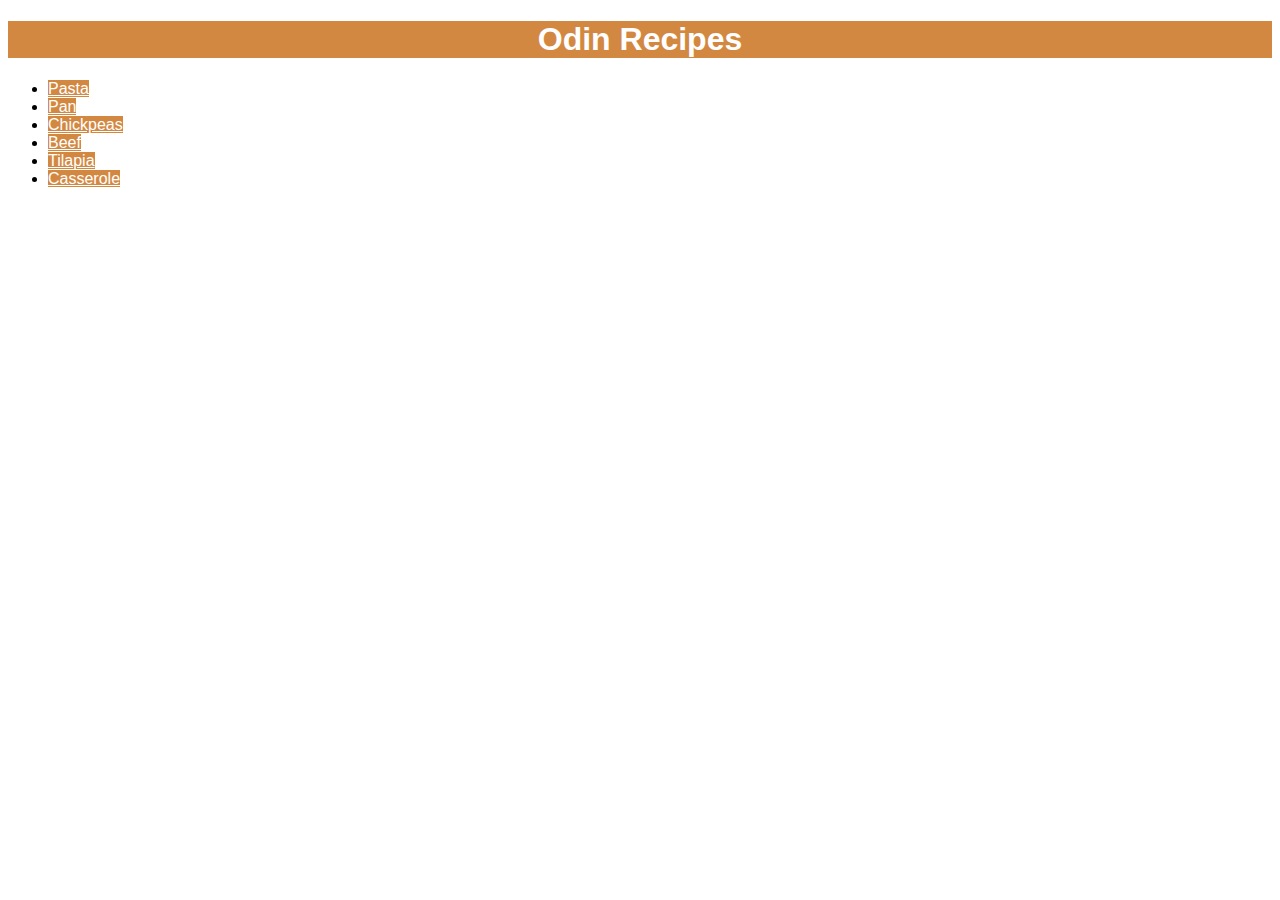
<file: index.html>
<!DOCTYPE html>
<html lang="en">
<head>
    <meta charset="UTF-8">
    <meta name="viewport" content="width=device-width, initial-scale=1.0">
    <link rel="stylesheet" href="style.css">
    <title>Recipes</title>
</head>
<body>
    <h1>Odin Recipes</h1>
    <ul>
        <li><a href="recipes/pasta.html">Pasta</a></li>
        <li><a href="recipes/pan.html">Pan</a></li>
        <li><a href="recipes/chickpeas.html">Chickpeas</a></li>
        <li><a href="recipes/beff.html">Beef</a></li>
        <li><a href="recipes/tilapia.html">Tilapia</a></li>
        <li><a href="recipes/casserole.html">Casserole</a></li>
    </ul>
</body>
</html>
</file>
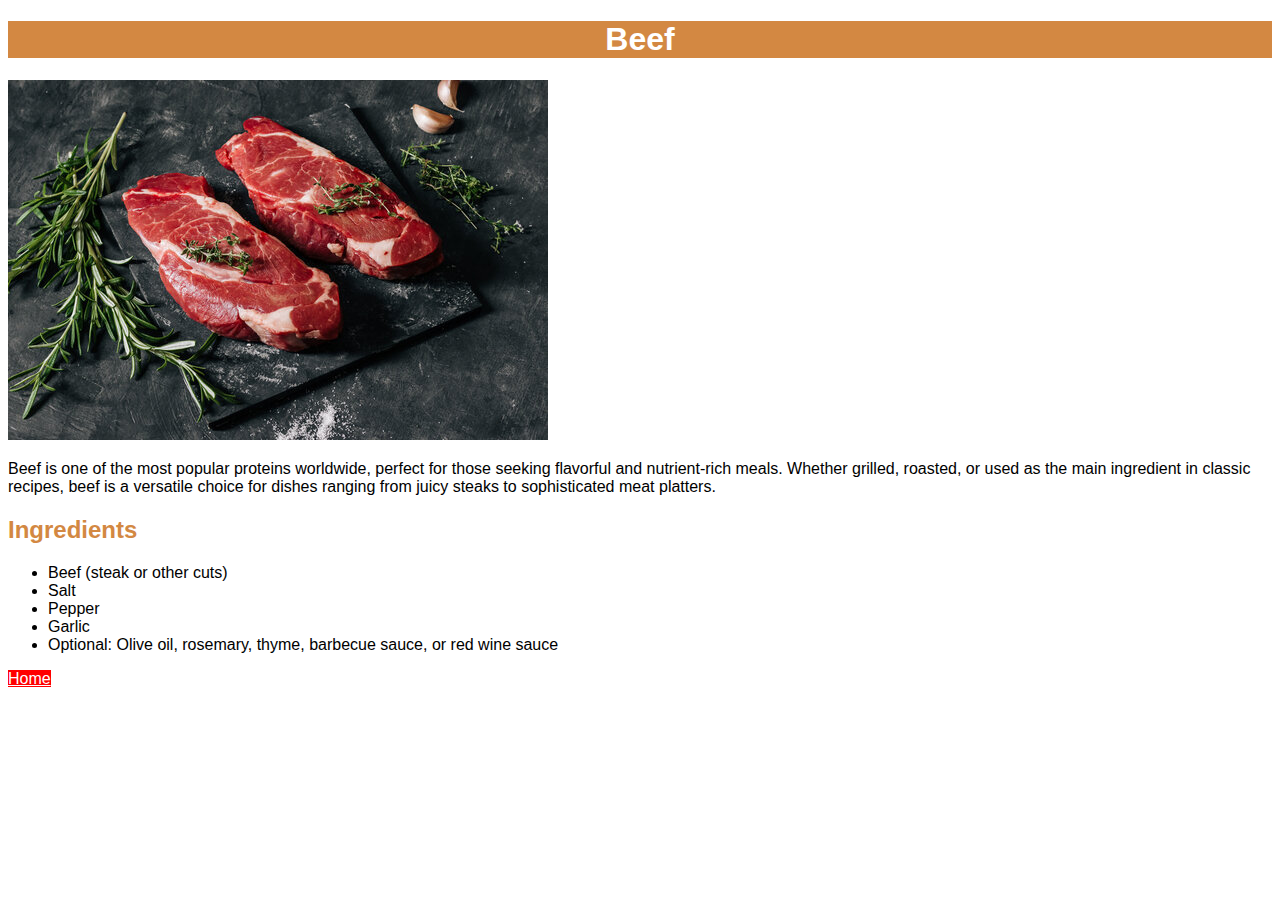
<file: recipes/beff.html>
<!DOCTYPE html>
<html lang="en">
<head>
    <meta charset="UTF-8">
    <meta name="viewport" content="width=device-width, initial-scale=1.0">
    <link rel="stylesheet" href="../style.css">
    <title>Document</title>
</head>
<body>
    <h1>Beef</h1>
    <img src="../images/beff.jpg" alt="Beff">
    <p>Beef is one of the most popular proteins worldwide, perfect for those seeking flavorful
        and nutrient-rich meals. Whether grilled, roasted, or used as the main ingredient in
        classic recipes, beef is a versatile choice for dishes ranging from juicy steaks to
        sophisticated meat platters.</p>
    <h2>Ingredients</h2>
    <ul>
        <li>Beef (steak or other cuts)</li>
        <li>Salt</li>
        <li>Pepper</li>
        <li>Garlic</li>
        <li>Optional: Olive oil, rosemary, thyme, barbecue sauce, or red wine sauce</li>      
    </ul>
    <a href="../index.html" class="button-final">Home</a>
</body>
</html>
</file>
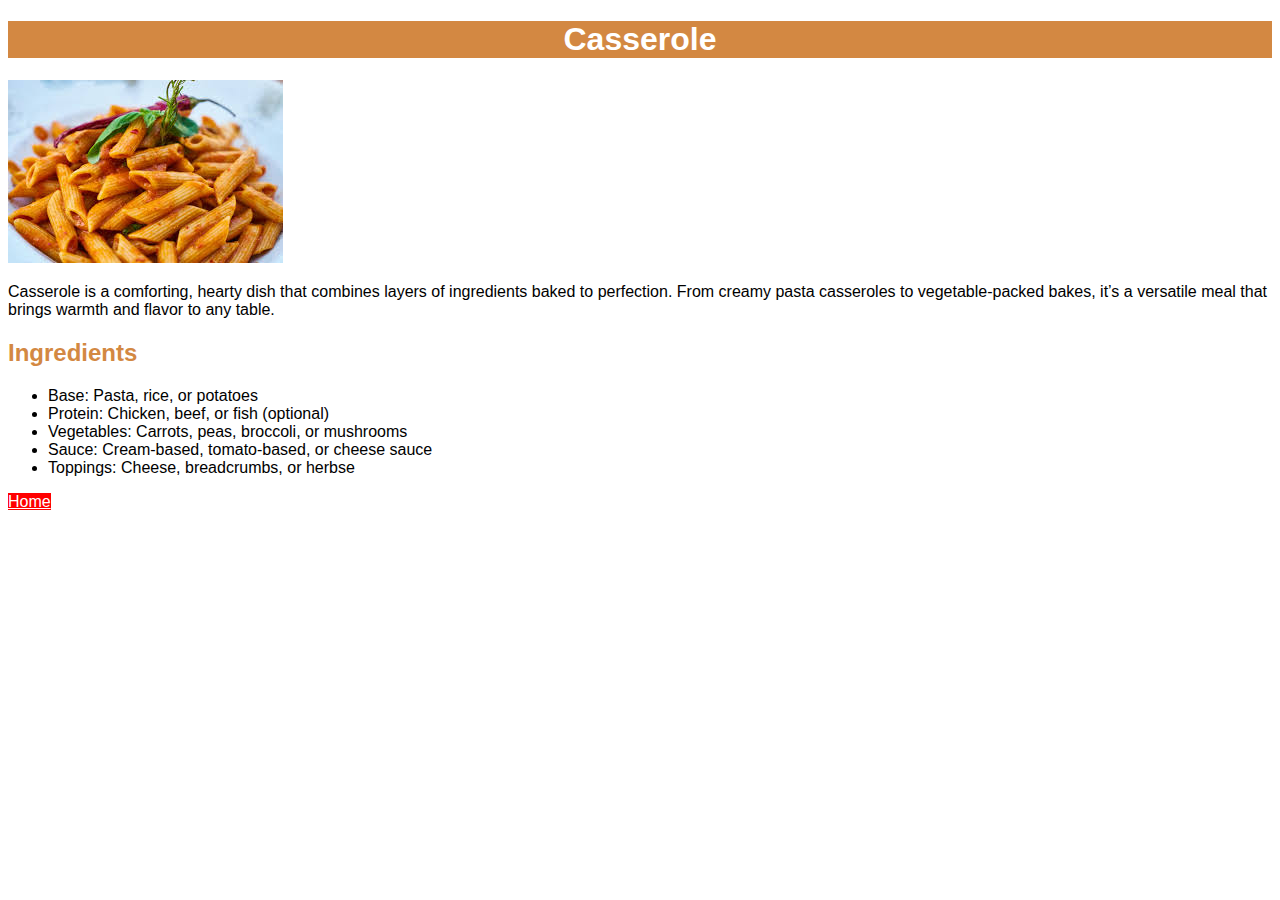
<file: recipes/casserole.html>
<!DOCTYPE html>
<html lang="en">
<head>
    <meta charset="UTF-8">
    <meta name="viewport" content="width=device-width, initial-scale=1.0">
    <link rel="stylesheet" href="../style.css">
    <title>Document</title>
</head>
<body>
    <h1>Casserole</h1>
    <img src="../images/pasta.jpeg" alt="Pasta">
    <p>Casserole is a comforting, hearty dish that combines layers of ingredients baked to perfection.
        From creamy pasta casseroles to vegetable-packed bakes, it’s a versatile meal that brings warmth
        and flavor to any table.</p>
    <h2>Ingredients</h2>
        <ul>
            <li>Base: Pasta, rice, or potatoes</li>
            <li>Protein: Chicken, beef, or fish (optional)</li>
            <li>Vegetables: Carrots, peas, broccoli, or mushrooms</li>
            <li>Sauce: Cream-based, tomato-based, or cheese sauce</li>
            <li>Toppings: Cheese, breadcrumbs, or herbse</li>
        </ul>
    <a href="../index.html" class="button-final">Home</a>
</body>
</html>
</file>
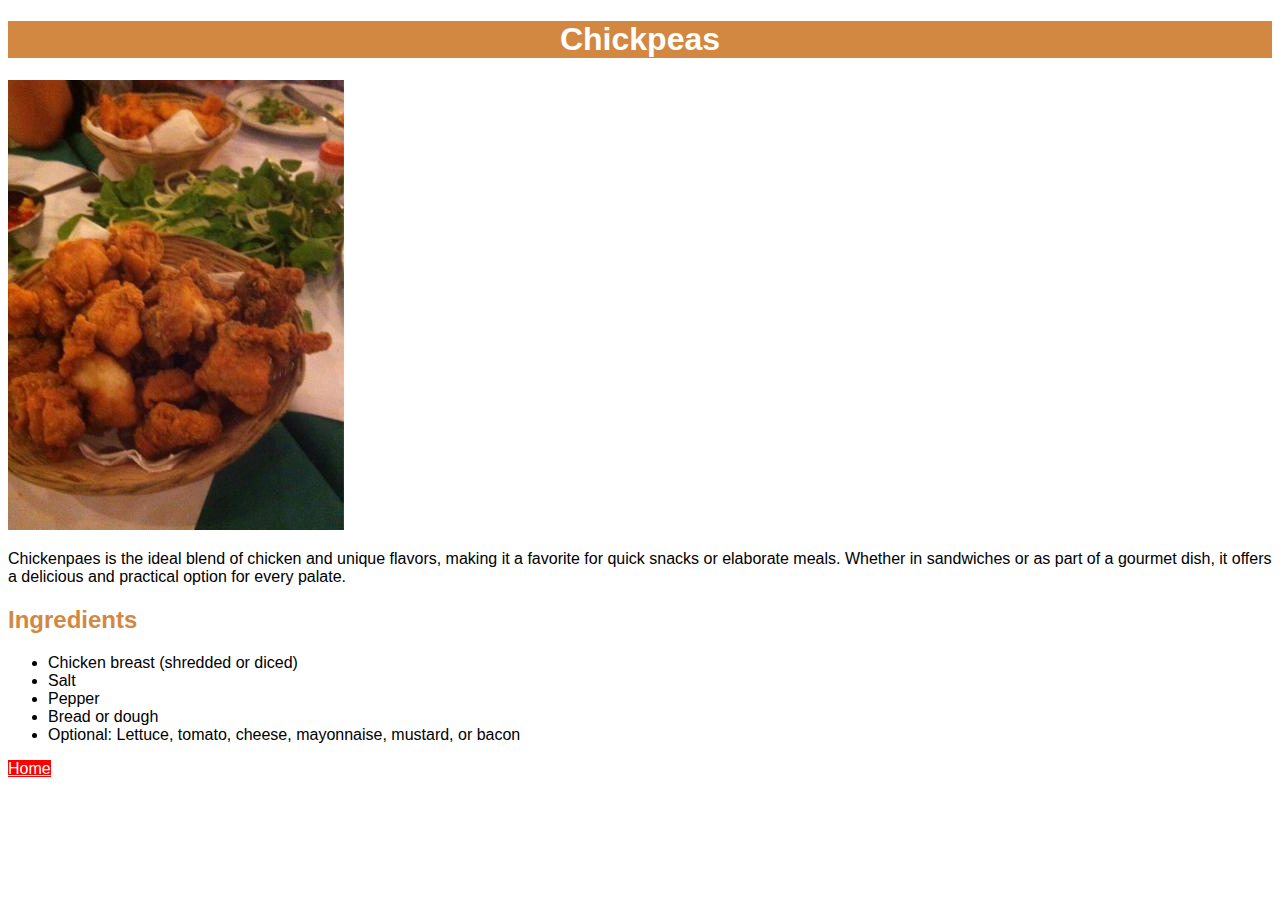
<file: recipes/chickpeas.html>
<!DOCTYPE html>
<html lang="en">
<head>
    <meta charset="UTF-8">
    <meta name="viewport" content="width=device-width, initial-scale=1.0">
    <link rel="stylesheet" href="../style.css">
    <title>Document</title>
</head>
<body>
    <h1>Chickpeas</h1>
    <img src="../images/chickenpaes.jpg" alt="Chickenpaes">
    <p>Chickenpaes is the ideal blend of chicken and unique flavors, making it a favorite for
        quick snacks or elaborate meals. Whether in sandwiches or as part of a gourmet dish,
        it offers a delicious and practical option for every palate.</p>
    <h2>Ingredients</h2>
    <ul>
        <li>Chicken breast (shredded or diced)</li>
        <li>Salt</li>
        <li>Pepper</li>
        <li>Bread or dough</li>
        <li>Optional: Lettuce, tomato, cheese, mayonnaise, mustard, or bacon</li>
    </ul>
    <a href="../index.html" class="button-final">Home</a>
</body>
</html>
</file>
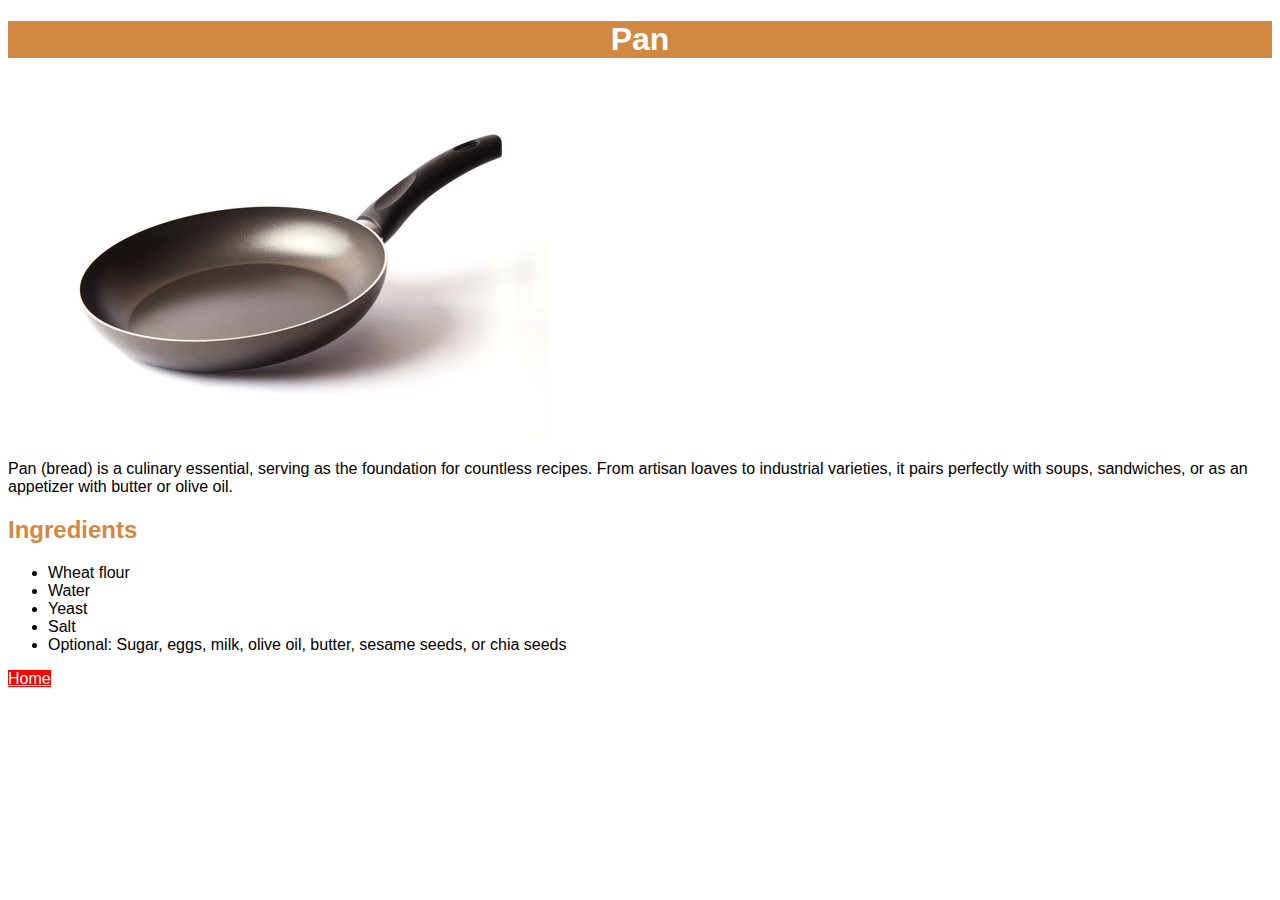
<file: recipes/pan.html>
<!DOCTYPE html>
<html lang="en">
<head>
    <meta charset="UTF-8">
    <meta name="viewport" content="width=device-width, initial-scale=1.0">
    <link rel="stylesheet" href="../style.css">
    <title>Document</title>
</head>
<body>
    <h1>Pan</h1>
    <img src="../images/pan.jpg" alt="Pan">
    <p>Pan (bread) is a culinary essential, serving as the foundation for countless recipes.
        From artisan loaves to industrial varieties, it pairs perfectly with soups, sandwiches,
        or as an appetizer with butter or olive oil.</p>
    <h2>Ingredients</h2>
    <ul>
        <li>Wheat flour</li>
        <li>Water</li>
        <li>Yeast</li>
        <li>Salt</li>
        <li>Optional: Sugar, eggs, milk, olive oil, butter, sesame seeds, or chia seeds</li> 
    </ul>
    <a href="../index.html" class="button-final">Home</a>
</body>
</html>
</file>
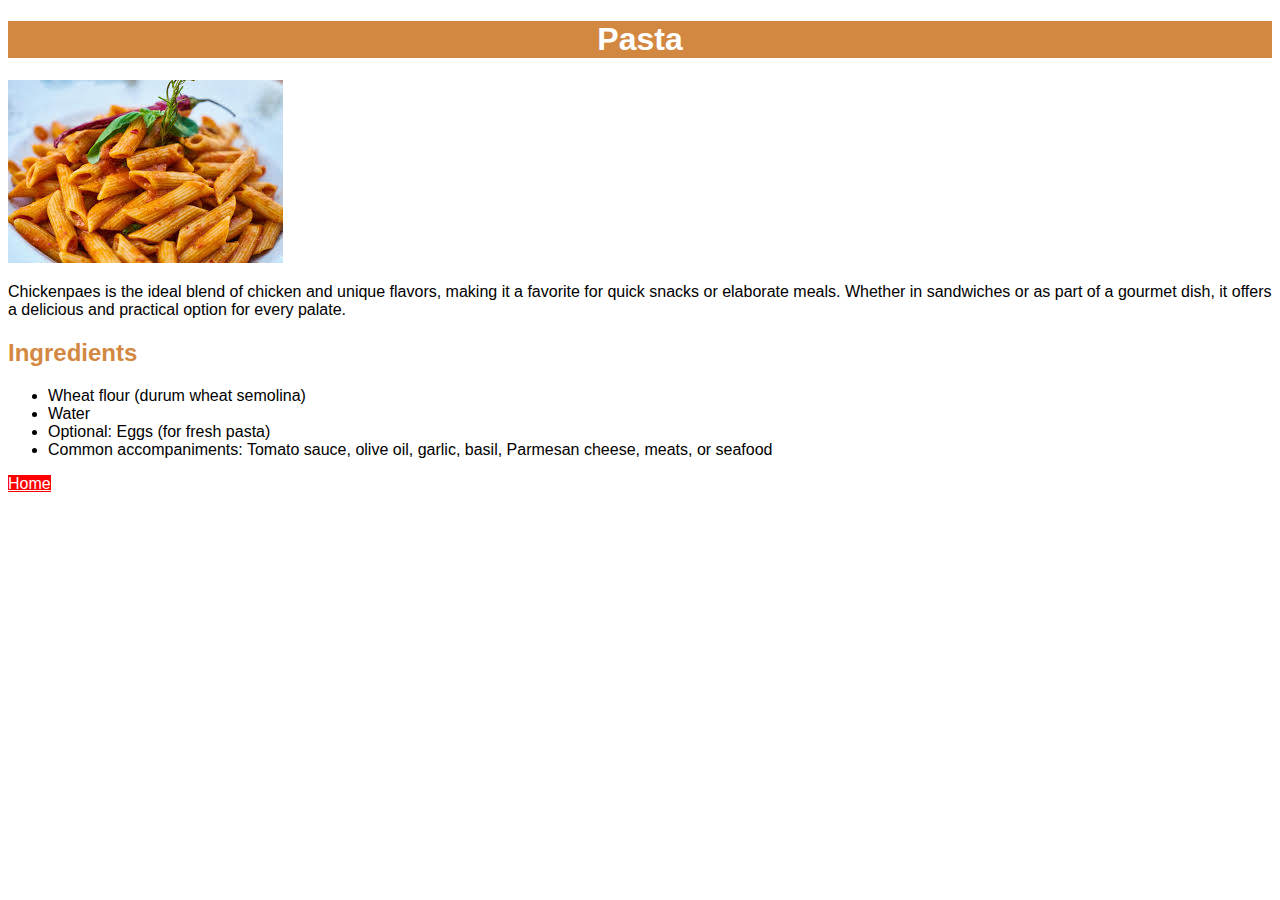
<file: recipes/pasta.html>
<!DOCTYPE html>
<html lang="en">
<head>
    <meta charset="UTF-8">
    <meta name="viewport" content="width=device-width, initial-scale=1.0">
    <link rel="stylesheet" href="../style.css">
    <title>Pasta</title>
</head>
<body>
    <h1>Pasta</h1>
    <img src="../images/pasta.jpeg" alt="Pasta">
    <p>Chickenpaes is the ideal blend of chicken and unique flavors, making it a favorite for
        quick snacks or elaborate meals. Whether in sandwiches or as part of a gourmet dish, it
        offers a delicious and practical option for every palate.</p>
    <h2>Ingredients</h2>
        <ul>
            <li>Wheat flour (durum wheat semolina)</li>
            <li>Water</li>
            <li>Optional: Eggs (for fresh pasta)</li>
            <li>Common accompaniments: Tomato sauce, olive oil, garlic, basil,
                Parmesan cheese, meats, or seafood</li>
        </ul>
    <a href="../index.html" class="button-final">Home</a>
</body>
</html>
</file>
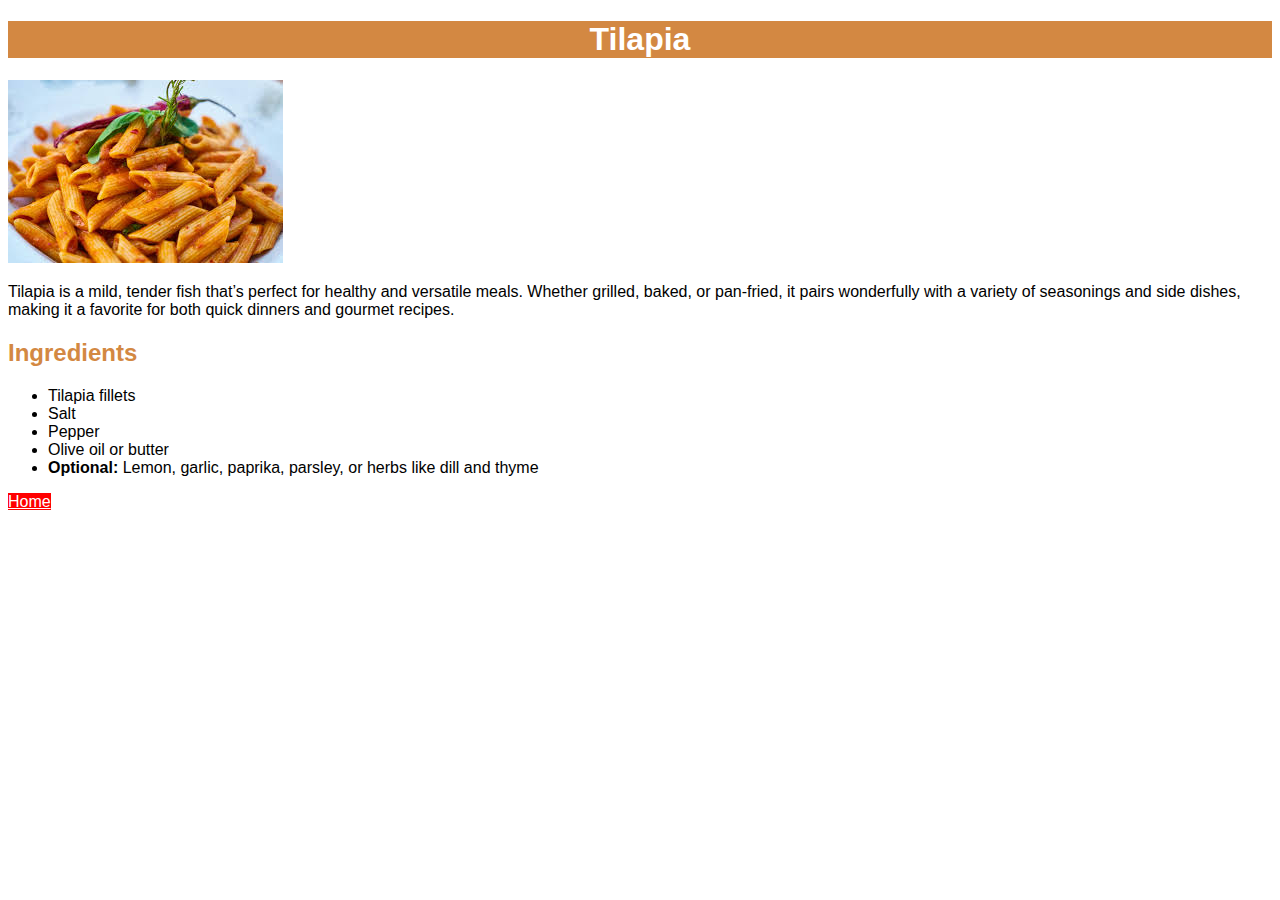
<file: recipes/tilapia.html>
<!DOCTYPE html>
<html lang="en">
<head>
    <meta charset="UTF-8">
    <meta name="viewport" content="width=device-width, initial-scale=1.0">
    <link rel="stylesheet" href="../style.css">
    <title>Document</title>
</head>
<body>
    <h1>Tilapia</h1>
    <img src="../images/pasta.jpeg" alt="Pasta">
    <p>Tilapia is a mild, tender fish that’s perfect for healthy and versatile meals. Whether
        grilled, baked, or pan-fried, it pairs wonderfully with a variety of seasonings and side
        dishes, making it a favorite for both quick dinners and gourmet recipes.</p>
    <h2>Ingredients</h2>
        <ul>
            <li>Tilapia fillets</li>
            <li>Salt</li>
            <li>Pepper</li>
            <li>Olive oil or butter</li>
            <li><strong>Optional: </strong>Lemon, garlic, paprika, parsley, or herbs like dill and thyme</li>
        </ul>
    <a href="../index.html" class="button-final">Home</a>
</body>
</html>
</file>
<file: style.css>
body {
    font-family: Arial, Helvetica, sans-serif;
}

a {
    background-color: rgb(211, 136, 66);
    color: white;
}

h1 {
    background-color: rgb(211, 136, 66);
    color: white;
    text-align: center;
}

img {
    height: auto;
}

h2 {
    color: rgb(211, 136, 66);
}

.button-final {
    background-color: red;
}
</file>
